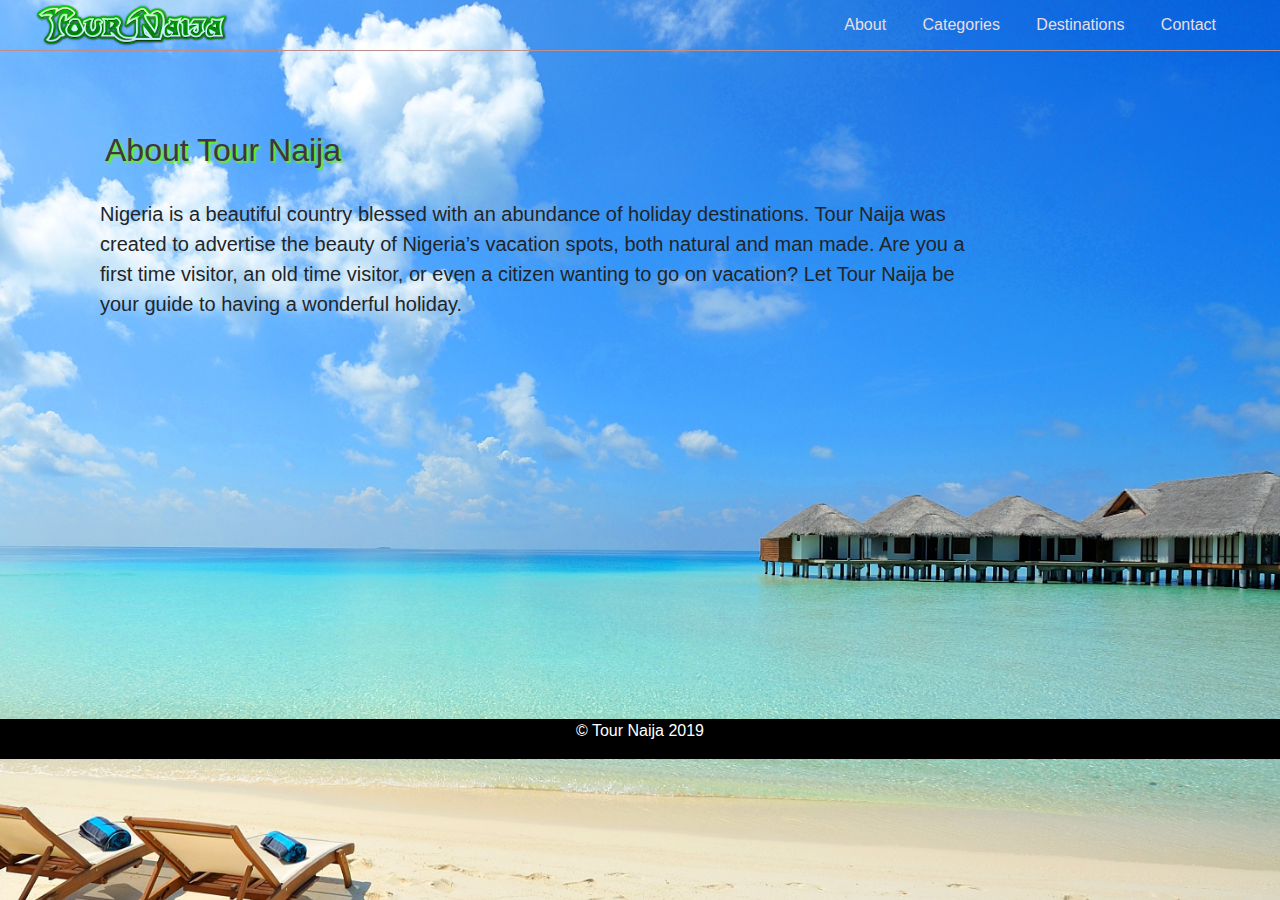
<file: about.html>
<!DOCTYPE html>
<html lang="en">

<head>
    <meta charset="UTF-8">
    <meta name="viewport" content="width=device-width, initial-scale=1.0">
    <meta http-equiv="X-UA-Compatible" content="ie=edge">
    <link rel="stylesheet" href="css/bootstrap.min.css">
    <link rel="stylesheet" href="css/nav.css">
    <title>About</title>
</head>

<body>
    <nav>
        <div class="logo">
            <a href="index.html"> <img src="images/Logo.png" width="200px" height="50px" /></a>
        </div>
        <div class="nav-links">
            <a href="about.html">About</a>
            <a href="categories.html">Categories</a>
            <a href="destinations.html">Destinations</a>
            <a href="contact.html">Contact</a>
        </div>
    </nav>

    <div class="container">
        <header class="text text-white">
            <h2>About Tour Naija</h2>
        </header>
    
        <div class="about">
            <p class="col-10">Nigeria is a beautiful country blessed with an abundance of holiday destinations. Tour Naija was created to
                advertise the beauty of Nigeria’s vacation spots, both natural and man made. Are you a first time visitor,
                an old time visitor, or even a citizen wanting to go on vacation? Let Tour Naija be your guide to having a
                wonderful holiday.
    
            </p>
        </div>
    
    </div>
   

    <footer class="text-center">
        <strong id="footer-text">
            &copy; Tour Naija 2019
        </strong>

    </footer>

    <script defer src="js/all.js"></script>
    <script src="js/jquery-3.3.1.slim.min.js"></script>
    <script src="js/popper.min.js"></script>
    <script src="js/bootstrap.min.js"></script>
</body>

</html>
</file>
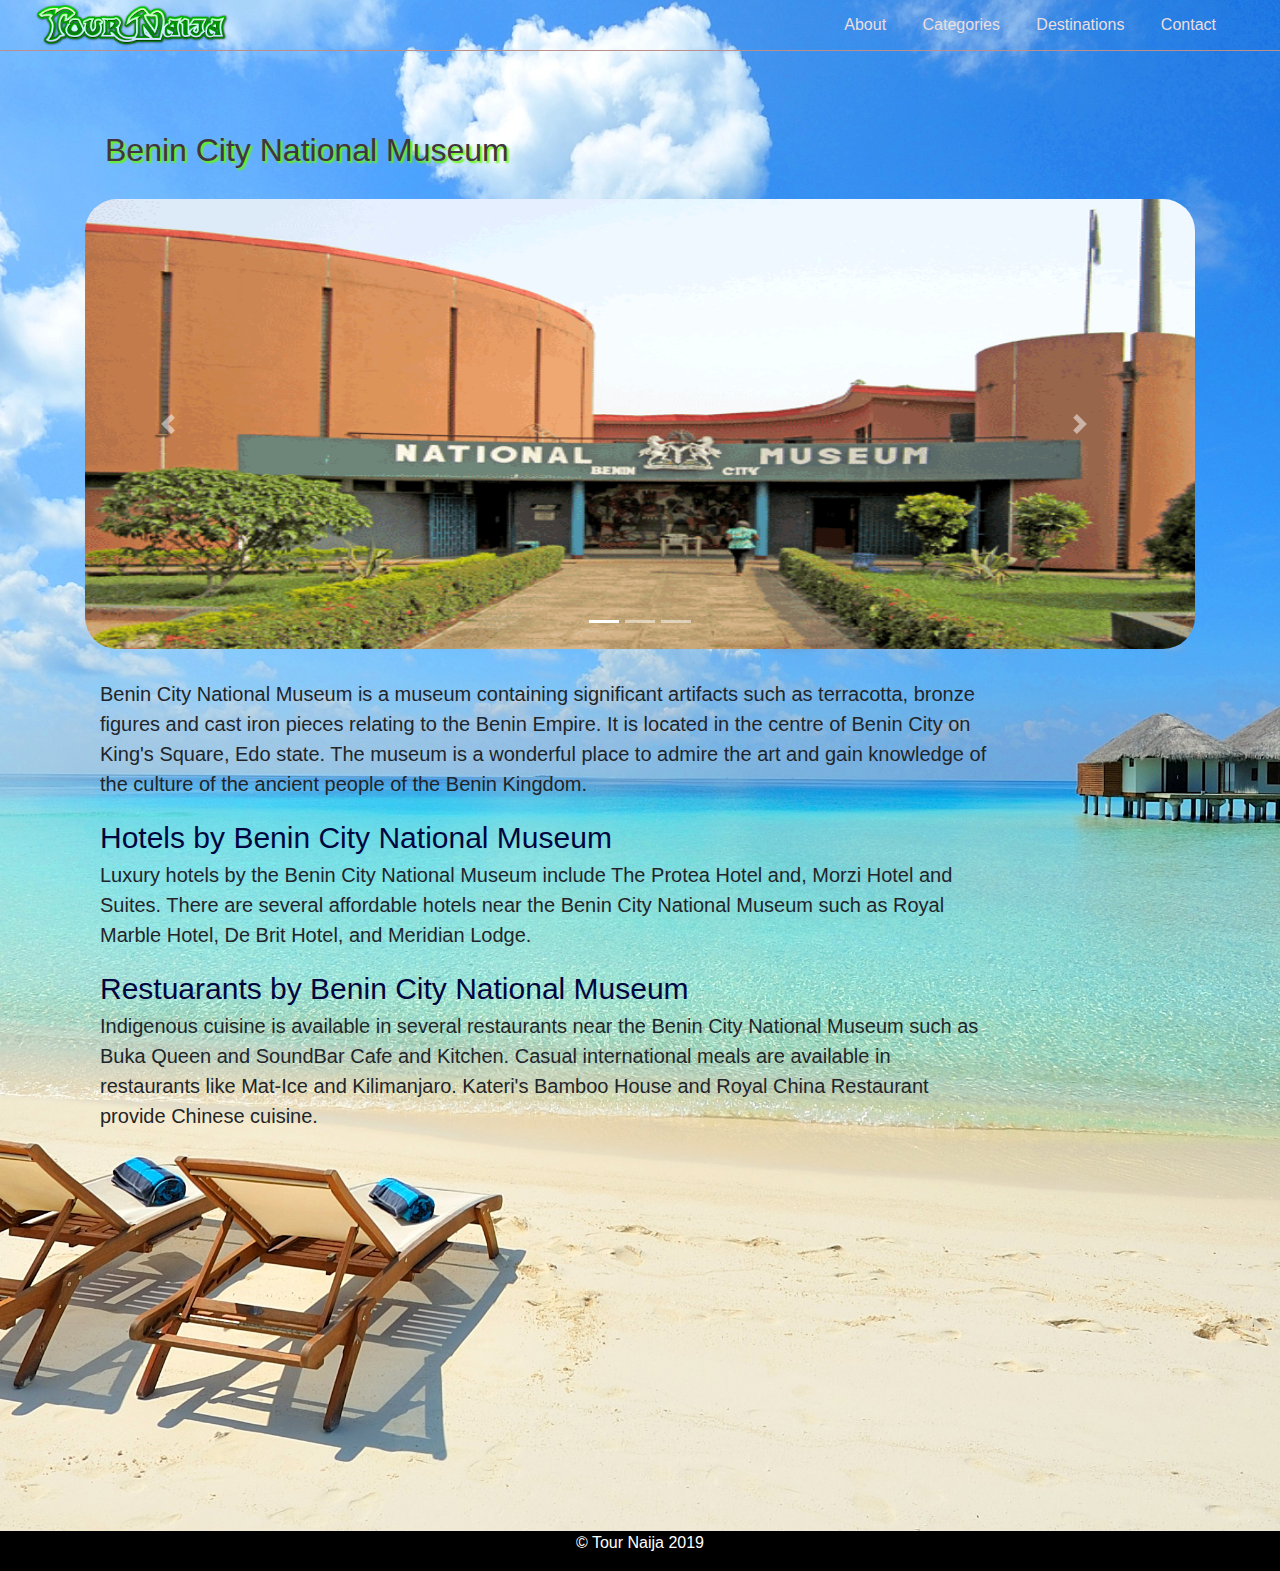
<file: benin-museum.html>
<!DOCTYPE html>
<html lang="en">

<head>
    <meta charset="UTF-8">
    <meta name="viewport" content="width=device-width, initial-scale=1.0">
    <meta http-equiv="X-UA-Compatible" content="ie=edge">
    <link rel="stylesheet" href="css/bootstrap.min.css">
    <link rel="stylesheet" href="css/nav.css">
    <title>Benin City National Museum</title>
</head>

<body>
    <nav>
        <div class="logo">
            <a href="index.html"> <img src="images/Logo.png" width="200px" height="50px" /></a>
        </div>
        <div class="nav-links">
            <a href="about.html">About</a>
            <a href="categories.html">Categories</a>
            <a href="destinations.html">Destinations</a>
            <a href="contact.html">Contact</a>
        </div>
    </nav>

    <div class="container">
        <header>
            <h2>Benin City National Museum</h2>
        </header>

        <div class="carousel slide" data-ride="carousel" id="family-slider">
            <ul class="carousel-indicators">
                <li data-target="#family-slider" data-slide-to="0" class="active"></li>
                <li data-target="#family-slider" data-slide-to="1"></li>
                <li data-target="#family-slider" data-slide-to="2"></li>
            </ul>
            <div class="carousel-inner">
                <div class="carousel-item active">
                    <img src="images/Benin-City-National-Museum-VisitNigeriaNow-1.png">
                </div>
                <div class="carousel-item">
                    <img src="images/inside-the-exhibit-gallery.jpg">
                </div>
                <div class="carousel-item">
                    <img src="images/museum-Benin-3-550x309.jpg" >
                </div>
            </div>
    
            <a href="#family-slider" class="carousel-control-prev" data-slide="prev">
                <span class="carousel-control-prev-icon"></span>
            </a>
            <a href="#family-slider" class="carousel-control-next" data-slide="next">
                <span class="carousel-control-next-icon"></span>
            </a>
        </div>

        <div class="head col-10">
            <p> Benin City National Museum is a museum containing significant artifacts such as terracotta, bronze figures and cast iron pieces relating to the Benin Empire. It is located in the centre of Benin City on King's Square, Edo state. The museum is a wonderful place to admire the art and gain knowledge of the culture of the ancient people of the Benin Kingdom.
            </p>

            <b>Hotels by Benin City National Museum</b>
            <p>Luxury hotels by the Benin City National Museum include The Protea Hotel and, Morzi Hotel and Suites. There are several affordable hotels near the Benin City National Museum such as Royal Marble Hotel, De Brit Hotel, and Meridian Lodge.
            </p>

            <b>Restuarants by Benin City National Museum</b>
            <p>Indigenous cuisine is available in several restaurants near the Benin City National Museum such as Buka Queen and SoundBar Cafe and Kitchen. Casual international meals are available in restaurants like Mat-Ice and Kilimanjaro. Kateri's Bamboo House and Royal China Restaurant provide Chinese cuisine.  </p>
        </div>

    </div>

    <footer class="text-center">
        <strong id="footer-text">
            &copy; Tour Naija 2019
        </strong>

    </footer>

    <script defer src="js/all.js"></script>
    <script src="js/jquery-3.3.1.slim.min.js"></script>
    <script src="js/popper.min.js"></script>
    <script src="js/bootstrap.min.js"></script>
</body>

</html>
</file>
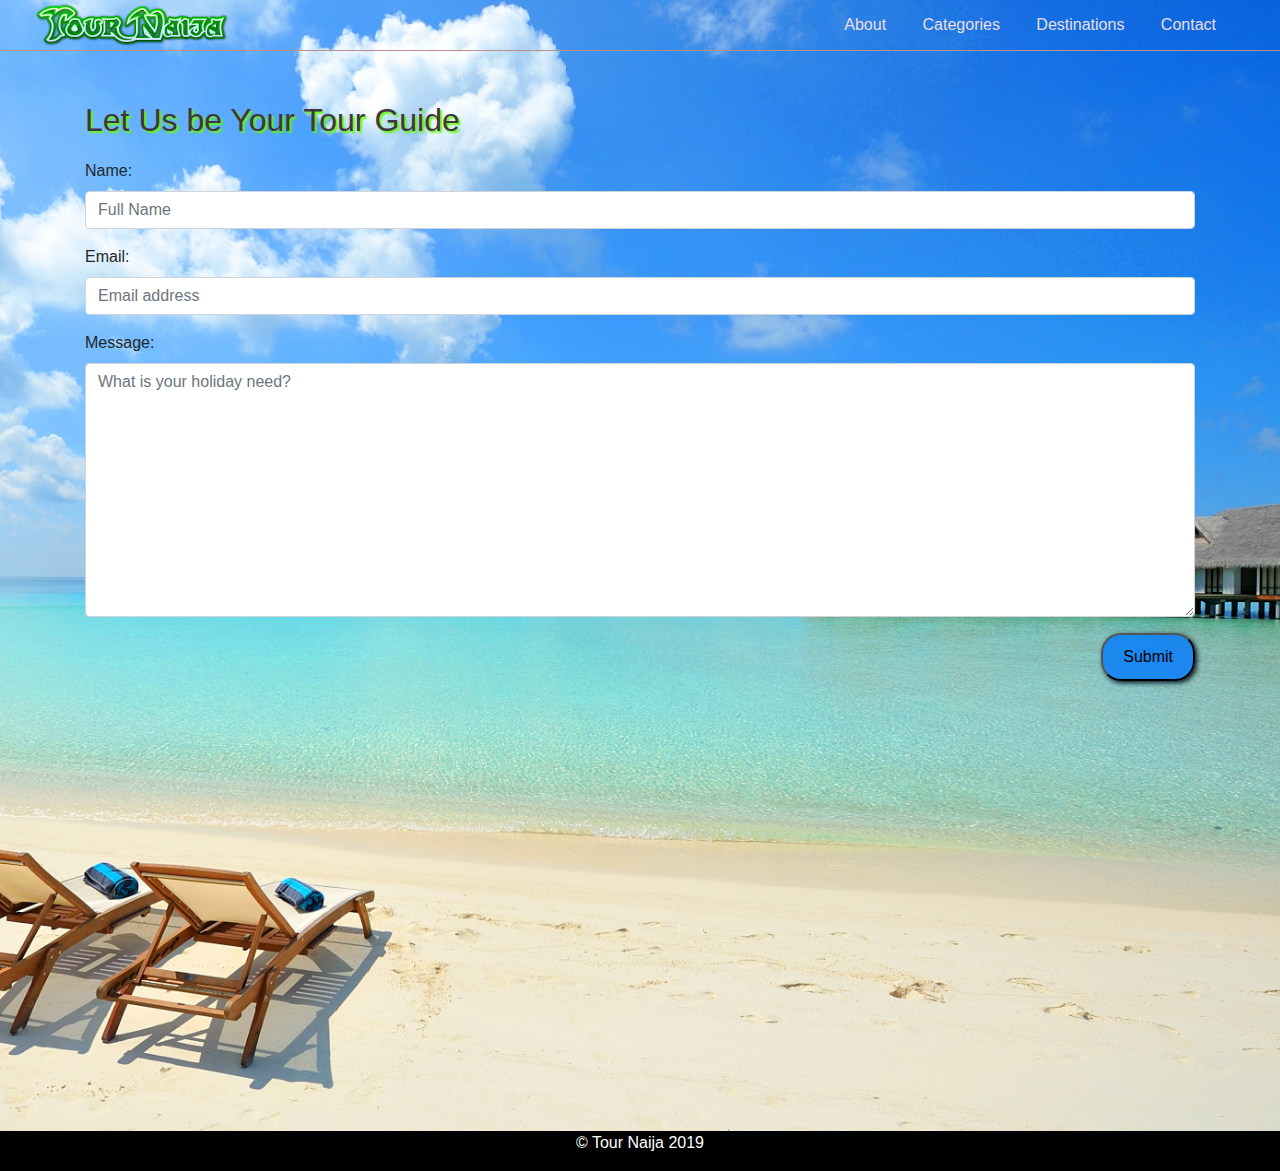
<file: contact.html>
<!DOCTYPE html>
<html lang="en">

<head>
    <meta charset="UTF-8">
    <meta name="viewport" content="width=device-width, initial-scale=1.0">
    <meta http-equiv="X-UA-Compatible" content="ie=edge">
    <link rel="stylesheet" href="css/bootstrap.min.css">
    <link rel="stylesheet" href="css/nav.css">
    <link rel="stylesheet" href="css/all.css">
    <title>Contact Us</title>
</head>

<body>
    <nav>
        <div class="logo">
            <a href="index.html"> <img src="images/Logo.png" width="200px" height="50px" /></a>
        </div>
        <div class="nav-links">
            <a href="about.html">About</a>
            <a href="categories.html">Categories</a>
            <a href="destinations.html">Destinations</a>
            <a href="contact.html">Contact</a>
        </div>
    </nav>
    <div class="container">
        <form>
            <h2>Let Us be Your Tour Guide</h2>
            <div class="form-group text text-black">
                <label for="name">Name:</label>
                <input type="text" name="name" class="form-control" placeholder="Full Name">
            </div>

            <div class="form-group text text-black">
                <label for="email">Email:</label>
                <input type="email" name="email" class="form-control" placeholder="Email address">
            </div>

            <div class="form-group text text-black">
                <label for="msg">Message:</label>
                <textarea name="message" cols="30" rows="10" class="form-control"
                    placeholder="What is your holiday need?"></textarea>
            </div>
            <div class="text-right">
                <button class="botin btn-md">Submit</button>
            </div>

        </form>
    </div>






    <footer class="text-center">
        <strong id="footer-text">
            &copy; Tour Naija 2019
        </strong>

    </footer>





    <script defer src="js/all.js"></script>
    <script src="js/jquery-3.3.1.slim.min.js"></script>
    <script src="js/popper.min.js"></script>
    <script src="js/bootstrap.min.js"></script>
</body>

</html>
</file>
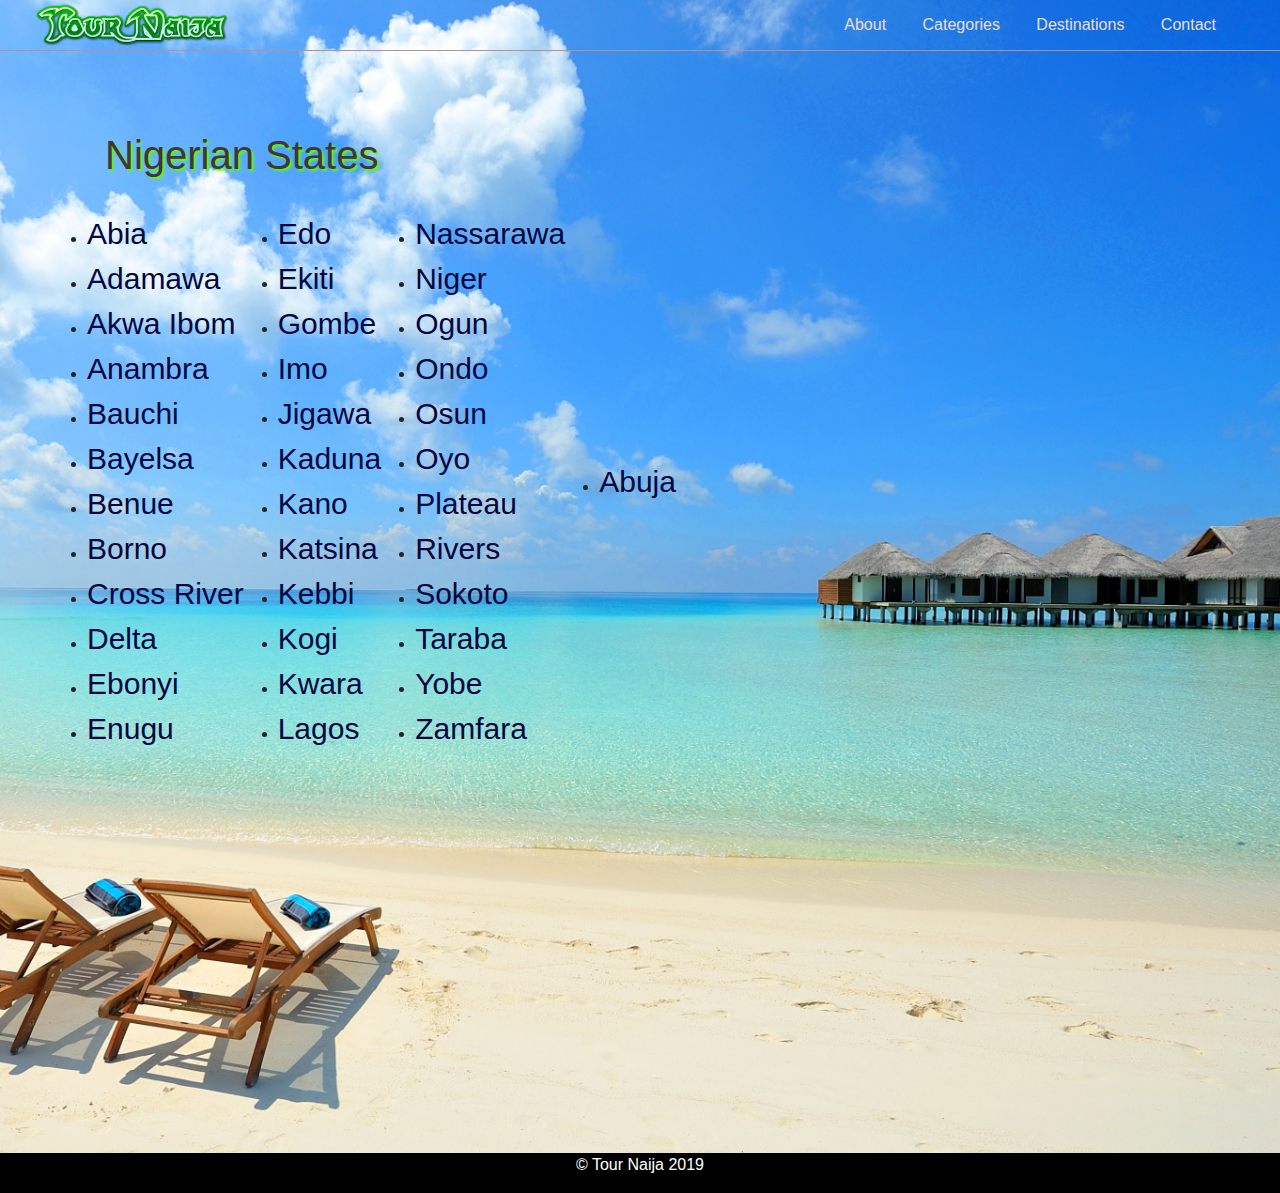
<file: destinations.html>
<!DOCTYPE html>
<html lang="en">

<head>
    <meta charset="UTF-8">
    <meta name="viewport" content="width=device-width, initial-scale=1.0">
    <meta http-equiv="X-UA-Compatible" content="ie=edge">
    <link rel="stylesheet" href="css/bootstrap.min.css">
    <link rel="stylesheet" href="css/nav.css">
    <title>Destinations</title>
</head>

<body>
    <nav>
        <div class="logo">
            <a href="index.html"> <img src="images/Logo.png" width="200px" height="50px" /></a>
        </div>
        <div class="nav-links">
            <a href="about.html">About</a>
            <a href="categories.html">Categories</a>
            <a href="destinations.html">Destinations</a>
            <a href="contact.html">Contact</a>
        </div>
    </nav>

    <div class="container">
        <header>
            <h1 class="text text-bold">Nigerian States</h1>
        </header>
        <table>
            <tbody>
                <tr>
                    <td>
                        <table style="padding-top: 20px;">
                            <tbody>
                                <tr>
                                    <td>

                                        <li>
                                            <a href="#">
                                                <b>Abia</b>
                                            </a>
                                        </li>
                                        <li>
                                            <a href="#">
                                                <b>Adamawa</b>
                                            </a>
                                        </li>
                                        <li>
                                            <a href="#">
                                                <b>Akwa Ibom</b>
                                            </a>
                                        </li>
                                        <li>
                                            <a href="#">
                                                <b>Anambra</b>
                                            </a>
                                        </li>
                                        <li>
                                            <a href="yankari.html">
                                                <b>Bauchi</b>
                                            </a>
                                        </li>
                                        <li>
                                            <a href="#">
                                                <b>Bayelsa</b>
                                            </a>
                                        </li>
                                        <li>
                                            <a href="#">
                                                <b>Benue</b>
                                            </a>
                                        </li>
                                        <li>
                                            <a href="#">
                                                <b>Borno</b>
                                            </a>
                                        </li>
                                        <li>
                                            <a href="#">
                                                <b>Cross River</b>
                                            </a>
                                        </li>
                                        <li>
                                            <a href="#">
                                                <b>Delta</b>
                                            </a>
                                        </li>
                                        <li>
                                            <a href="#">
                                                <b>Ebonyi</b>
                                            </a>
                                        </li>
                                        <li>
                                            <a href="#">
                                                <b>Enugu</b>
                                            </a>
                                        </li>
                                    </td>
                                    <td>
                                        <li>
                                            <a href="benin-museum.html">
                                                <b>Edo</b>
                                            </a>
                                        </li>
                                        <li>
                                            <a href="ikogosi.html">
                                                <b>Ekiti</b>
                                            </a>
                                        </li>
                                        <li>
                                            <a href="#">
                                                <b>Gombe</b>
                                            </a>
                                        </li>
                                        <li>
                                            <a href="#">
                                                <b>Imo</b>
                                            </a>
                                        </li>
                                        <li>
                                            <a href="#">
                                                <b>Jigawa</b>
                                            </a>
                                        </li>
                                        <li>
                                            <a href="#">
                                                <b>Kaduna</b>
                                            </a>
                                        </li>
                                        <li>
                                            <a href="#">
                                                <b>Kano</b>
                                            </a>
                                        </li>
                                        <li>
                                            <a href="#">
                                                <b>Katsina</b>
                                            </a>
                                        </li>
                                        <li>
                                            <a href="#">
                                                <b>Kebbi</b>
                                            </a>
                                        </li>
                                        <li>
                                            <a href="#">
                                                <b>Kogi</b>
                                            </a>
                                        </li>
                                        <li>
                                            <a href="#">
                                                <b>Kwara</b>
                                            </a>
                                        </li>
                                        <li>
                                            <a href="tarqwa.html">
                                                <b>Lagos</b>
                                            </a>
                                        </li>
                                    </td>
                                    <td>
                                        <li>
                                            <a href="#">
                                                <b>Nassarawa</b>
                                            </a>
                                        </li>
                                        <li>
                                            <a href="#">
                                                <b>Niger</b>
                                            </a>
                                        </li>
                                        <li>
                                            <a href="#">
                                                <b>Ogun</b>
                                            </a>
                                        </li>
                                        <li>
                                            <a href="#">
                                                <b>Ondo</b>
                                            </a>
                                        </li>
                                        <li>
                                            <a href="#">
                                                <b>Osun</b>
                                            </a>
                                        </li>
                                        <li>
                                            <a href="#">
                                                <b>Oyo</b>
                                            </a>
                                        </li>
                                        <li>
                                            <a href="#">
                                                <b>Plateau</b>
                                            </a>
                                        </li>
                                        <li>
                                            <a href="golf.html">
                                                <b>Rivers</b>
                                            </a>
                                        </li>
                                        <li>
                                            <a href="#">
                                                <b>Sokoto</b>
                                            </a>
                                        </li>
                                        <li>
                                            <a href="#">
                                                <b>Taraba</b>
                                            </a>
                                        </li>
                                        <li>
                                            <a href="#">
                                                <b>Yobe</b>
                                            </a>
                                        </li>
                                        <li>
                                            <a href="#">
                                                <b>Zamfara</b>
                                            </a>
                                        </li>
                                        <td>
                                            <li>
                                                <a href="thought.html">
                                                    <b>Abuja</b>
                                                </a>
                                            </li>
                                        </td>
                                       
                                    </td>
                                </tr>
                            </tbody>
                        </table>
                    </td>
                </tr>
            </tbody>
        </table>


    </div>



    <footer class="text-center">
        <strong id="footer-text">
            &copy; Tour Naija 2019
        </strong>

    </footer>

    <script defer src="js/all.js"></script>
    <script src="js/jquery-3.3.1.slim.min.js"></script>
    <script src="js/popper.min.js"></script>
    <script src="js/bootstrap.min.js"></script>
</body>

</html>
</file>
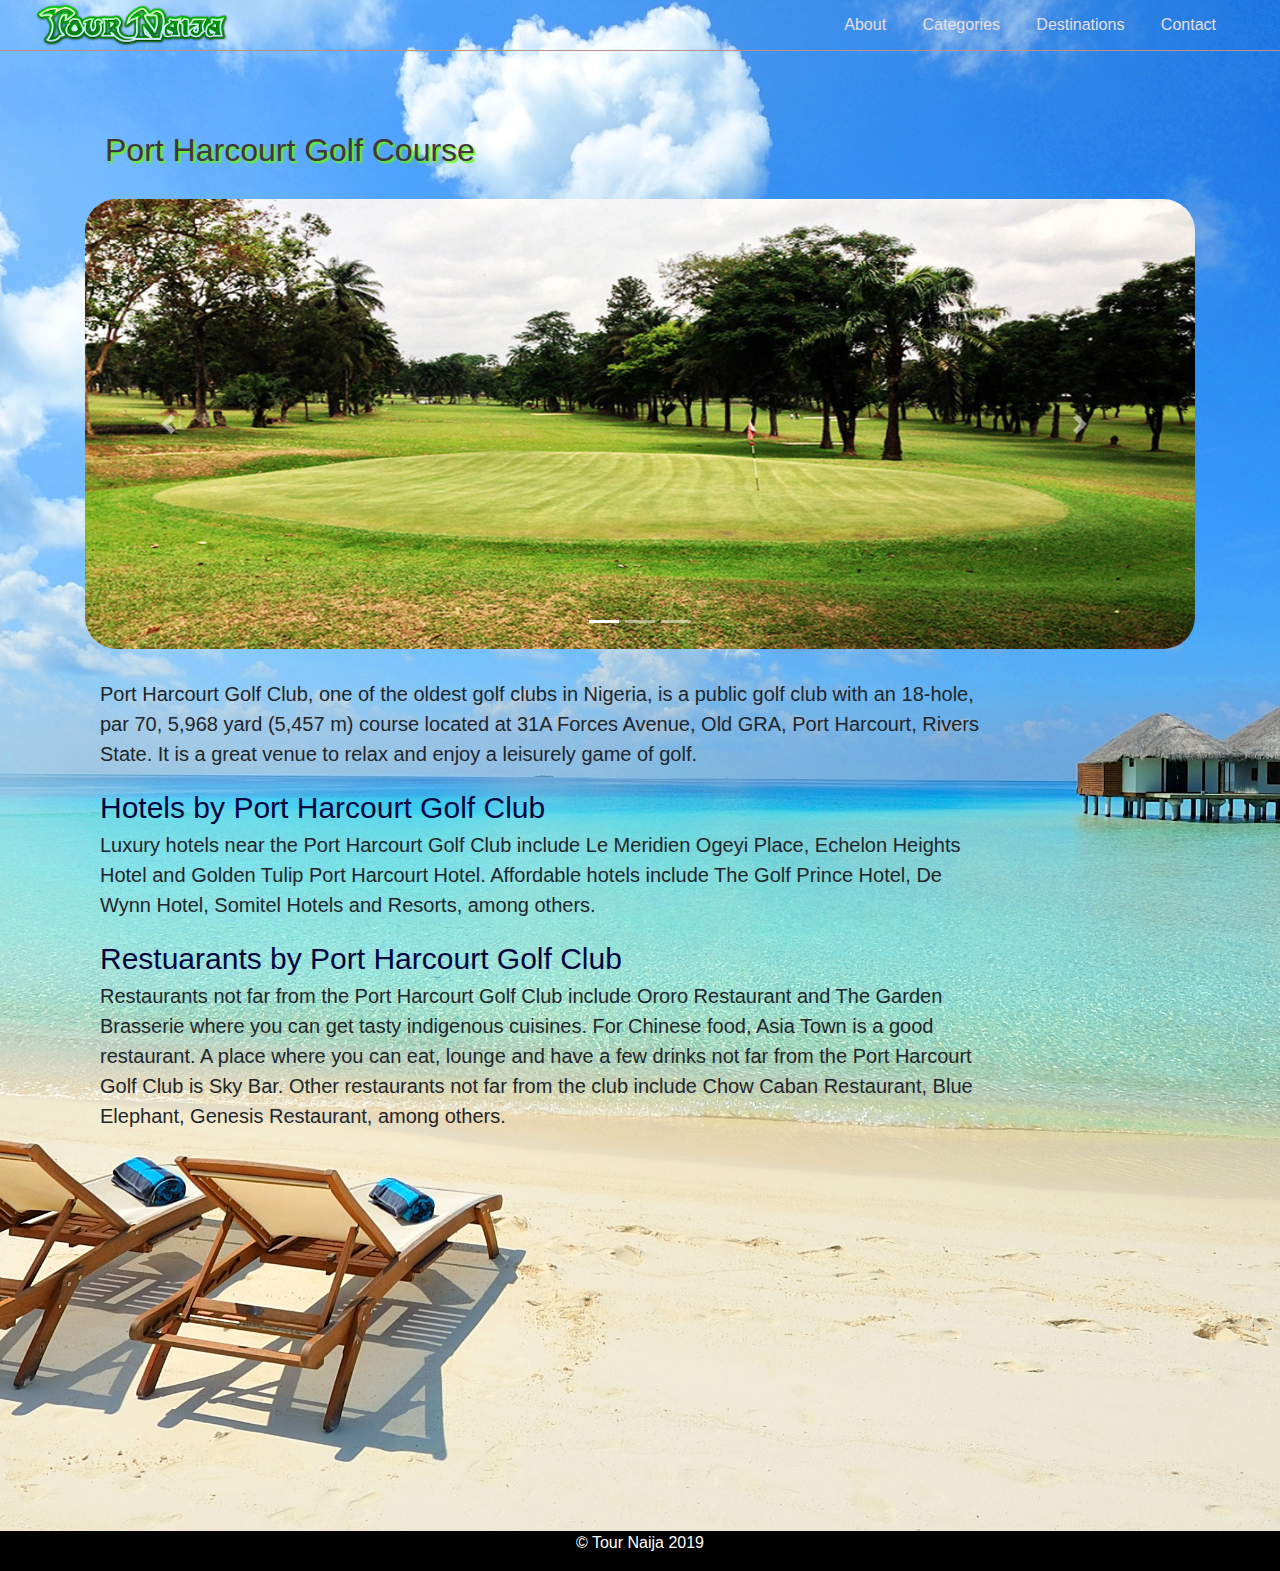
<file: golf.html>
<!DOCTYPE html>
<html lang="en">

<head>
    <meta charset="UTF-8">
    <meta name="viewport" content="width=device-width, initial-scale=1.0">
    <meta http-equiv="X-UA-Compatible" content="ie=edge">
    <link rel="stylesheet" href="css/bootstrap.min.css">
    <link rel="stylesheet" href="css/nav.css">
    <title>Port Harcourt Golf Course</title>
</head>

<body>
    <nav>
        <div class="logo">
            <a href="index.html"> <img src="images/Logo.png" width="200px" height="50px" /></a>
        </div>
        <div class="nav-links">
            <a href="about.html">About</a>
            <a href="categories.html">Categories</a>
            <a href="destinations.html">Destinations</a>
            <a href="contact.html">Contact</a>
        </div>
    </nav>

    <div class="container">
        <header>
            <h2>Port Harcourt Golf Course</h2>
        </header>

        <div class="carousel slide" data-ride="carousel" id="family-slider">
            <ul class="carousel-indicators">
                <li data-target="#family-slider" data-slide-to="0" class="active"></li>
                <li data-target="#family-slider" data-slide-to="1"></li>
                <li data-target="#family-slider" data-slide-to="2"></li>
            </ul>
            <div class="carousel-inner">
                <div class="carousel-item active">
                    <img src="images/phgolfclub.jpg">
                </div>
                <div class="carousel-item">
                    <img src="images/3305.jpg">
                </div>
                <div class="carousel-item">
                    <img src="images/hole11.jpg" >
                </div>
            </div>
    
            <a href="#family-slider" class="carousel-control-prev" data-slide="prev">
                <span class="carousel-control-prev-icon"></span>
            </a>
            <a href="#family-slider" class="carousel-control-next" data-slide="next">
                <span class="carousel-control-next-icon"></span>
            </a>
        </div>

        <div class="head col-10">
            <p> Port Harcourt Golf Club, one of the oldest golf clubs in Nigeria, is a public golf club with an 18-hole, par 70, 5,968 yard (5,457 m) course located at 31A Forces Avenue, Old GRA, Port Harcourt, Rivers State. It is a great venue to relax and enjoy a leisurely game of golf.
            </p>

            <b>Hotels by Port Harcourt Golf Club</b>
            <p>Luxury hotels near the Port Harcourt Golf Club include Le Meridien Ogeyi Place, Echelon Heights Hotel and Golden Tulip Port Harcourt Hotel. Affordable hotels include The Golf Prince Hotel, De Wynn Hotel, Somitel Hotels and Resorts, among others.
            </p>

            <b>Restuarants by Port Harcourt Golf Club</b>
            <p>Restaurants not far from the Port Harcourt Golf Club include Ororo Restaurant and The Garden Brasserie where you can get tasty indigenous cuisines. For Chinese food, Asia Town is a good restaurant. A place where you can eat, lounge and have a few drinks not far from the Port Harcourt Golf Club is Sky Bar. Other restaurants not far from the club include Chow Caban Restaurant, Blue Elephant, Genesis Restaurant, among others. </p>
        </div>

    </div>

    <footer class="text-center">
        <strong id="footer-text">
            &copy; Tour Naija 2019
        </strong>

    </footer>

    <script defer src="js/all.js"></script>
    <script src="js/jquery-3.3.1.slim.min.js"></script>
    <script src="js/popper.min.js"></script>
    <script src="js/bootstrap.min.js"></script>
</body>

</html>
</file>
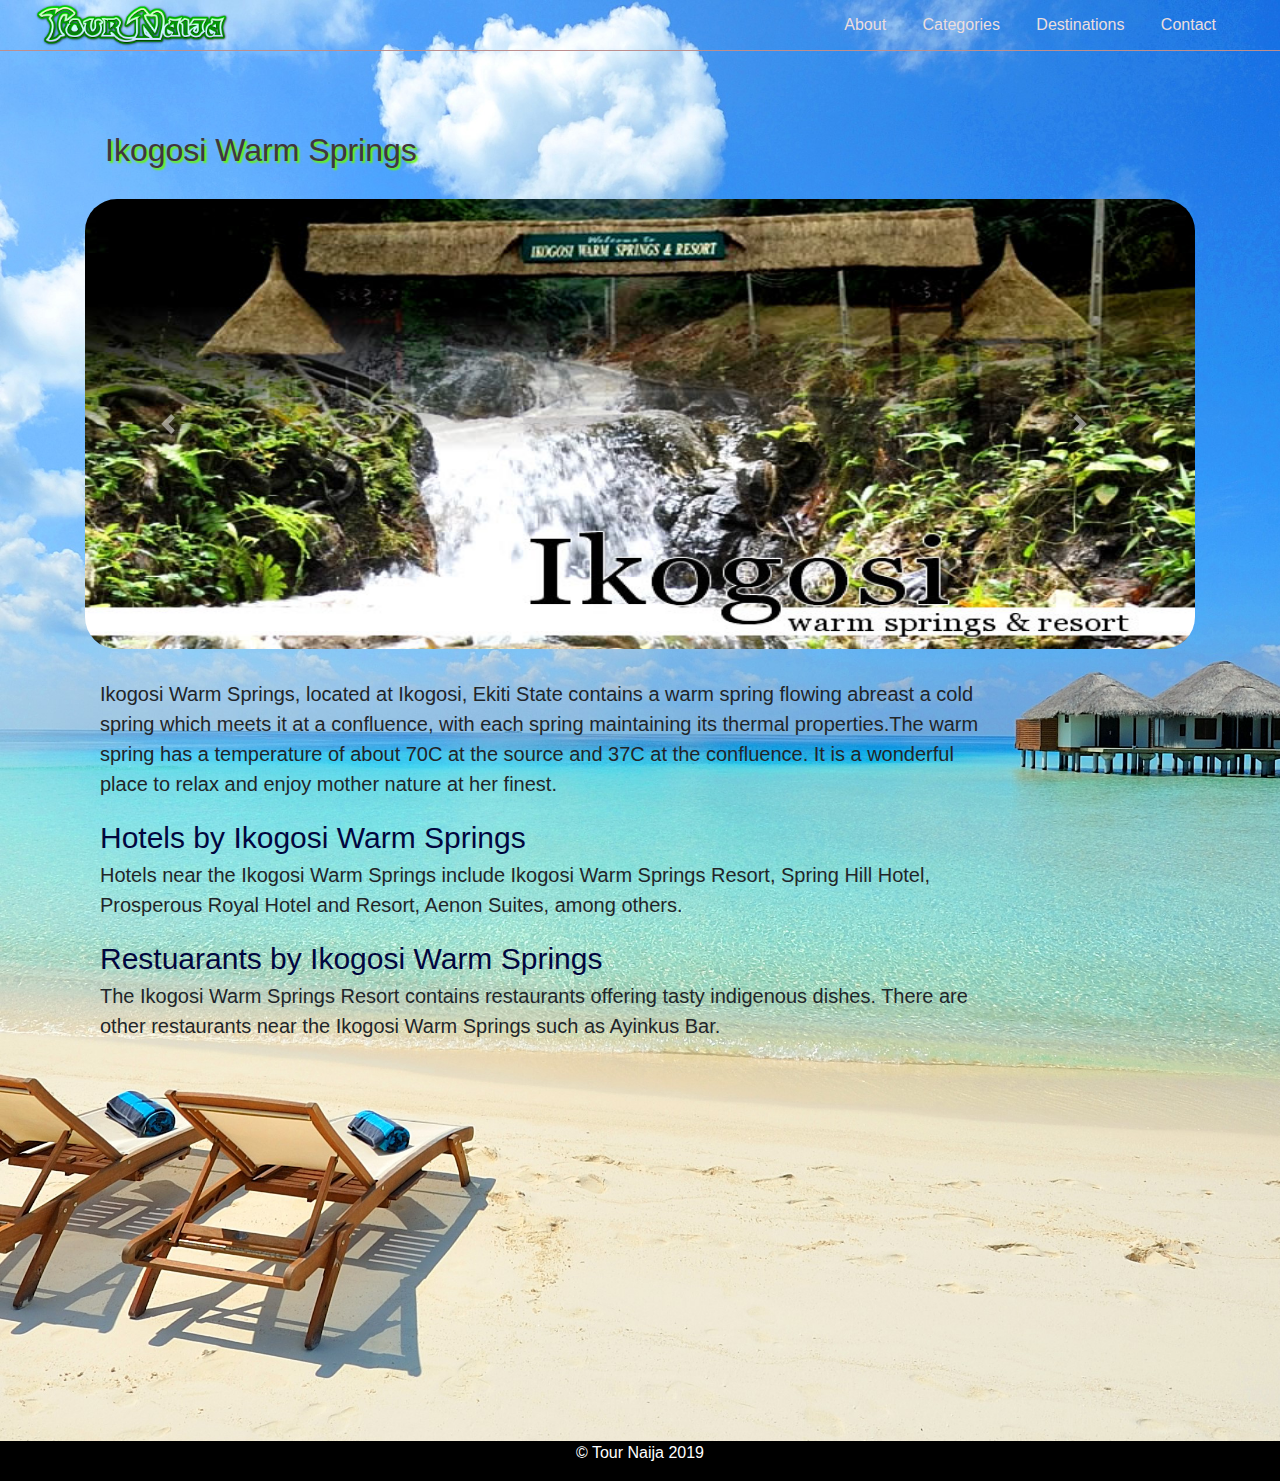
<file: ikogosi.html>
<!DOCTYPE html>
<html lang="en">

<head>
    <meta charset="UTF-8">
    <meta name="viewport" content="width=device-width, initial-scale=1.0">
    <meta http-equiv="X-UA-Compatible" content="ie=edge">
    <link rel="stylesheet" href="css/bootstrap.min.css">
    <link rel="stylesheet" href="css/nav.css">
    <title>Ikogosi Warm Springs</title>
</head>

<body>
    <nav>
        <div class="logo">
            <a href="index.html"> <img src="images/Logo.png" width="200px" height="50px" /></a>
        </div>
        <div class="nav-links">
            <a href="about.html">About</a>
            <a href="categories.html">Categories</a>
            <a href="destinations.html">Destinations</a>
            <a href="contact.html">Contact</a>
        </div>
    </nav>

    <div class="container">
        <header>
            <h2>Ikogosi Warm Springs</h2>
        </header>

        <div class="carousel slide" data-ride="carousel" id="family-slider">
            <ul class="carousel-indicators">
                <li data-target="#family-slider" data-slide-to="0" class="active"></li>
                <li data-target="#family-slider" data-slide-to="1"></li>
                <li data-target="#family-slider" data-slide-to="2"></li>
            </ul>
            <div class="carousel-inner">
                <div class="carousel-item active">
                    <img src="images/IKOGOSI-WARMSPRING-1.jpg">
                </div>
                <div class="carousel-item">
                    <img src="images/201610090619043605.jpg">
                </div>
                <div class="carousel-item">
                    <img src="images/Ikogosi-6.jpg" >
                </div>
            </div>
    
            <a href="#family-slider" class="carousel-control-prev" data-slide="prev">
                <span class="carousel-control-prev-icon"></span>
            </a>
            <a href="#family-slider" class="carousel-control-next" data-slide="next">
                <span class="carousel-control-next-icon"></span>
            </a>
        </div>

        <div class="head col-10">
            <p>  Ikogosi Warm Springs, located at Ikogosi, Ekiti State contains a warm spring flowing abreast a cold spring which meets it at a confluence, with each spring maintaining its thermal properties.The warm spring has a temperature of about 70C at the source and 37C at the confluence. It is a wonderful place to relax and enjoy mother nature at her finest.
            </p>

            <b>Hotels by Ikogosi Warm Springs</b>
            <p>Hotels near the Ikogosi Warm Springs include Ikogosi Warm Springs Resort, Spring Hill Hotel, Prosperous Royal Hotel and Resort, Aenon Suites, among others.
            </p>

            <b>Restuarants by Ikogosi Warm Springs</b>
            <p>The Ikogosi Warm Springs Resort contains restaurants offering tasty indigenous dishes. There are other restaurants near the Ikogosi Warm Springs such as Ayinkus Bar. </p>
        </div>

    </div>

    <footer class="text-center">
        <strong id="footer-text">
            &copy; Tour Naija 2019
        </strong>

    </footer>

    <script defer src="js/all.js"></script>
    <script src="js/jquery-3.3.1.slim.min.js"></script>
    <script src="js/popper.min.js"></script>
    <script src="js/bootstrap.min.js"></script>
</body>

</html>
</file>
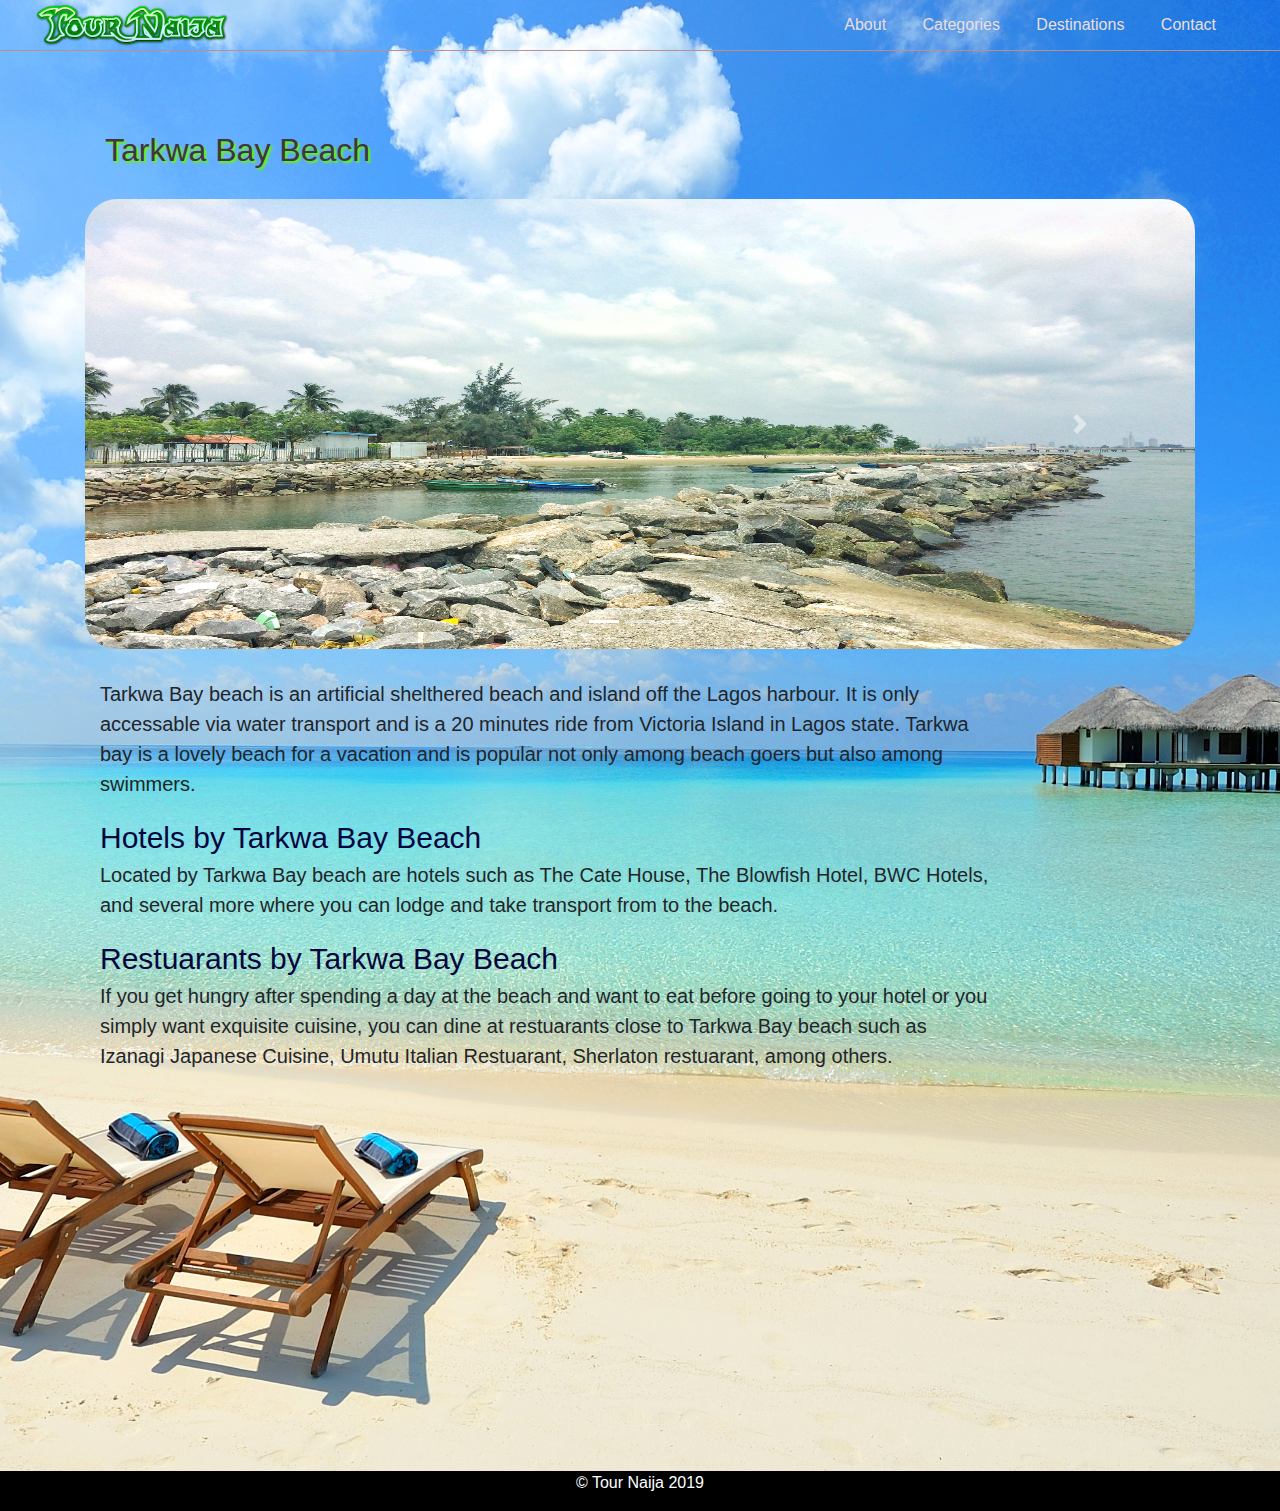
<file: tarqwa.html>
<!DOCTYPE html>
<html lang="en">

<head>
    <meta charset="UTF-8">
    <meta name="viewport" content="width=device-width, initial-scale=1.0">
    <meta http-equiv="X-UA-Compatible" content="ie=edge">
    <link rel="stylesheet" href="css/bootstrap.min.css">
    <link rel="stylesheet" href="css/nav.css">
    <title>Tarkwa Bay Beach</title>
</head>

<body>
    <nav>
        <div class="logo">
            <a href="index.html"> <img src="images/Logo.png" width="200px" height="50px" /></a>
        </div>
        <div class="nav-links">
            <a href="about.html">About</a>
            <a href="categories.html">Categories</a>
            <a href="destinations.html">Destinations</a>
            <a href="contact.html">Contact</a>
        </div>
    </nav>

    <div class="container">
        <header>
            <h2>Tarkwa Bay Beach</h2>
        </header>

        <div class="carousel slide" data-ride="carousel" id="family-slider">
            <ul class="carousel-indicators">
                <li data-target="#family-slider" data-slide-to="0" class="active"></li>
                <li data-target="#family-slider" data-slide-to="1"></li>
                <li data-target="#family-slider" data-slide-to="2"></li>
            </ul>
            <div class="carousel-inner">
                <div class="carousel-item active">
                    <img src="images/tarqwa.jpg">
                </div>
                <div class="carousel-item">
                    <img src="images/tarkwa-660x400.jpg">
                </div>
                <div class="carousel-item">
                    <img src="images/tarkwa-5-780x405.jpg" >
                </div>
            </div>
    
            <a href="#family-slider" class="carousel-control-prev" data-slide="prev">
                <span class="carousel-control-prev-icon"></span>
            </a>
            <a href="#family-slider" class="carousel-control-next" data-slide="next">
                <span class="carousel-control-next-icon"></span>
            </a>
        </div>

        <div class="head col-10">
            <p>Tarkwa Bay beach is an artificial shelthered beach and island off the Lagos harbour. It is only accessable via water transport and is a 20 minutes ride from Victoria Island in Lagos state. Tarkwa bay is a lovely beach for a vacation and is popular not only among beach goers but also among swimmers. 
            </p>

            <b>Hotels by Tarkwa Bay Beach</b>
            <p>Located by Tarkwa Bay beach are hotels such as The Cate House, The Blowfish Hotel, BWC Hotels, and several more where you can lodge and take transport from to the beach.</p>

            <b>Restuarants by Tarkwa Bay Beach</b>
            <p>If you get hungry after spending a day at the beach and want to eat before going to your hotel or you simply want exquisite cuisine, you can dine at restuarants close to Tarkwa Bay beach such as Izanagi Japanese Cuisine, Umutu Italian Restuarant, Sherlaton restuarant, among others. </p>
        </div>

    </div>

    <footer class="text-center">
        <strong id="footer-text">
            &copy; Tour Naija 2019
        </strong>

    </footer>

    <script defer src="js/all.js"></script>
    <script src="js/jquery-3.3.1.slim.min.js"></script>
    <script src="js/popper.min.js"></script>
    <script src="js/bootstrap.min.js"></script>
</body>

</html>
</file>
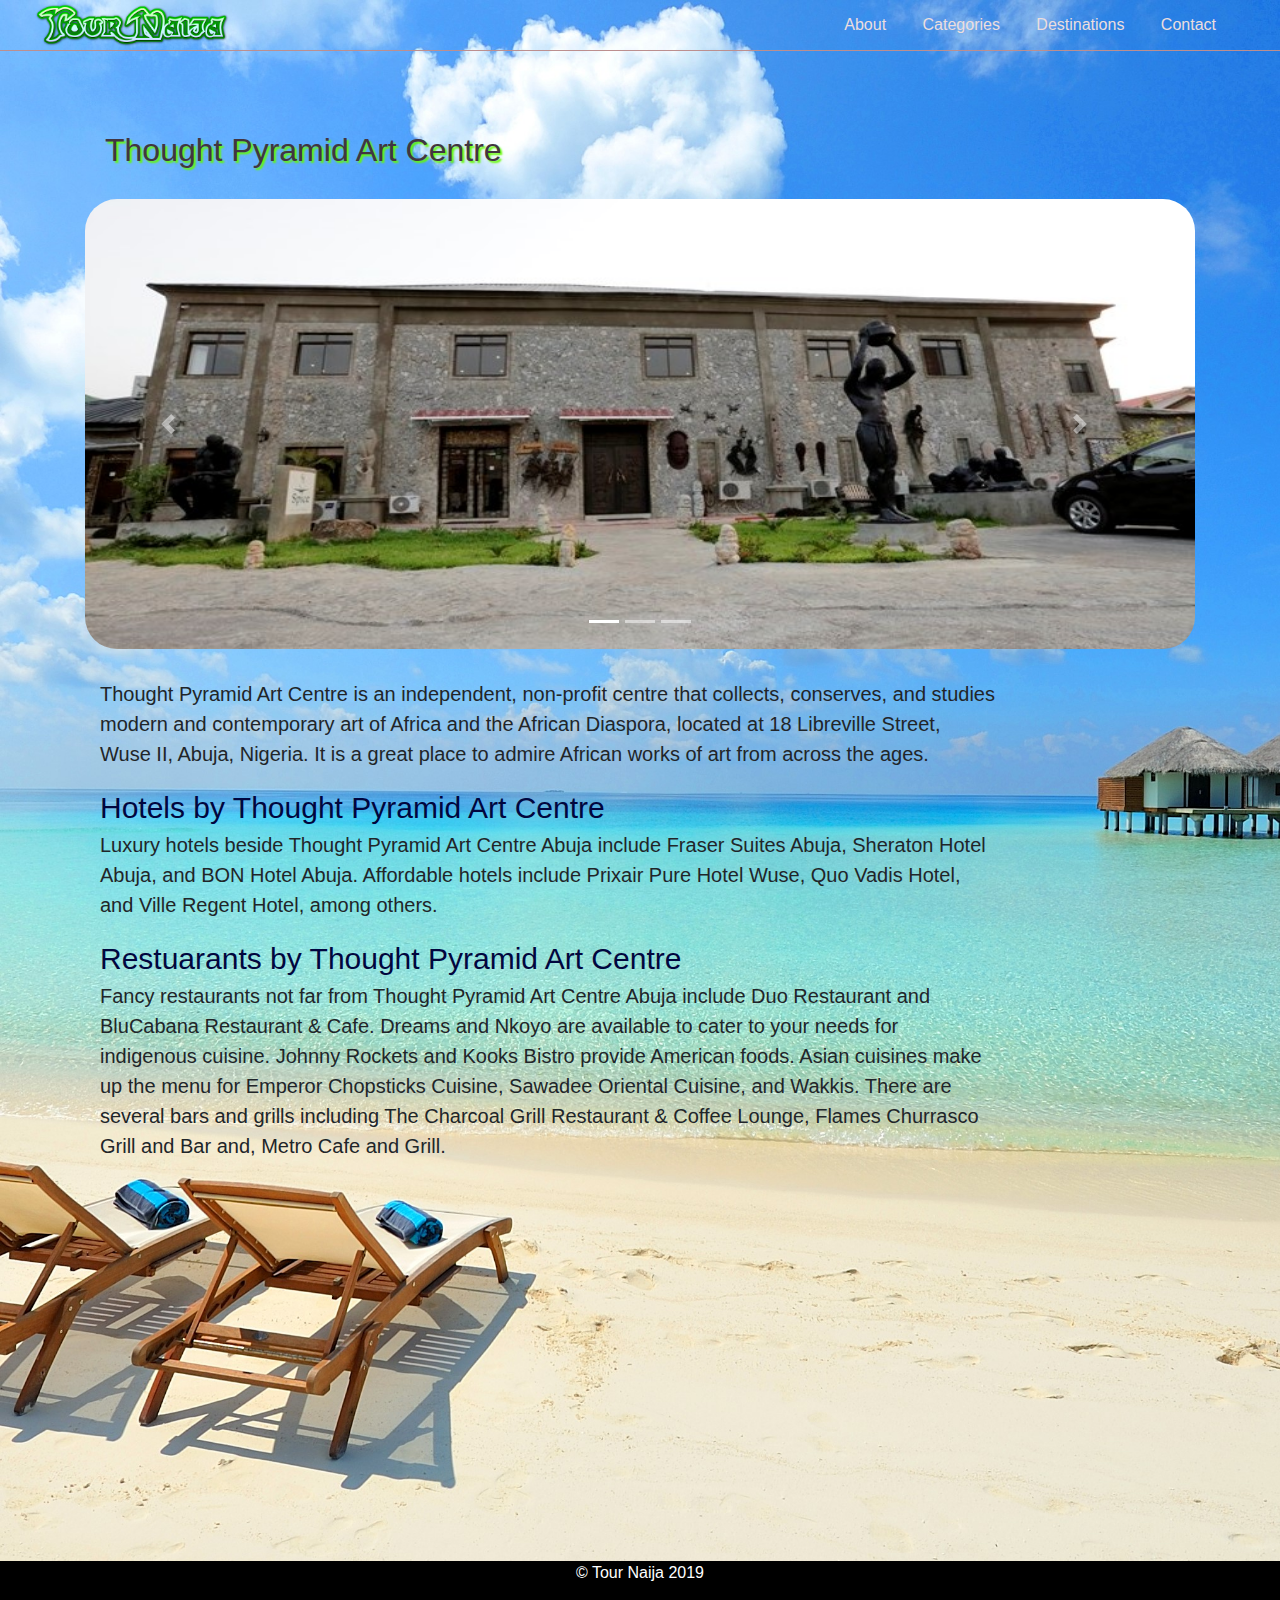
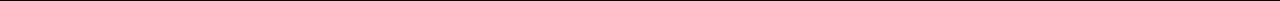
<file: thought.html>
<!DOCTYPE html>
<html lang="en">

<head>
    <meta charset="UTF-8">
    <meta name="viewport" content="width=device-width, initial-scale=1.0">
    <meta http-equiv="X-UA-Compatible" content="ie=edge">
    <link rel="stylesheet" href="css/bootstrap.min.css">
    <link rel="stylesheet" href="css/nav.css">
    <title>Thought Pyramid Art Center</title>
</head>

<body>
    <nav>
        <div class="logo">
            <a href="index.html"> <img src="images/Logo.png" width="200px" height="50px" /></a>
        </div>
        <div class="nav-links">
            <a href="about.html">About</a>
            <a href="categories.html">Categories</a>
            <a href="destinations.html">Destinations</a>
            <a href="contact.html">Contact</a>
        </div>
    </nav>

    <div class="container">
        <header>
            <h2>Thought Pyramid Art Centre</h2>
        </header>

        <div class="carousel slide" data-ride="carousel" id="family-slider">
            <ul class="carousel-indicators">
                <li data-target="#family-slider" data-slide-to="0" class="active"></li>
                <li data-target="#family-slider" data-slide-to="1"></li>
                <li data-target="#family-slider" data-slide-to="2"></li>
            </ul>
            <div class="carousel-inner">
                <div class="carousel-item active">
                    <img src="images/L2A9355.jpg">
                </div>
                <div class="carousel-item">
                    <img src="images/L2A9387-2-1024x682.jpg">
                </div>
                <div class="carousel-item">
                    <img src="images/thought-pyramid-art-centre.jpg" >
                </div>
            </div>
    
            <a href="#family-slider" class="carousel-control-prev" data-slide="prev">
                <span class="carousel-control-prev-icon"></span>
            </a>
            <a href="#family-slider" class="carousel-control-next" data-slide="next">
                <span class="carousel-control-next-icon"></span>
            </a>
        </div>

        <div class="head col-10">
            <p> Thought Pyramid Art Centre is an independent, non-profit centre that collects, conserves, and studies modern and contemporary art of Africa and the African Diaspora, located at 18 Libreville Street, Wuse II, Abuja, Nigeria. It is a great place to admire African works of art from across the ages.
            </p>

            <b>Hotels by Thought Pyramid Art Centre</b>
            <p>Luxury hotels beside Thought Pyramid Art Centre Abuja include Fraser Suites Abuja, Sheraton Hotel Abuja, and BON Hotel Abuja. Affordable hotels include Prixair Pure Hotel Wuse, Quo Vadis Hotel, and Ville Regent Hotel, among others. 
            </p>

            <b>Restuarants by Thought Pyramid Art Centre</b>
            <p>Fancy restaurants not far from Thought Pyramid Art Centre Abuja include Duo Restaurant and BluCabana Restaurant & Cafe. Dreams and Nkoyo are available to cater to your needs for indigenous cuisine. Johnny Rockets and Kooks Bistro provide American foods. Asian cuisines make up the menu for Emperor Chopsticks Cuisine, Sawadee Oriental Cuisine, and Wakkis. There are several bars and grills including The Charcoal Grill Restaurant & Coffee Lounge, Flames Churrasco Grill and Bar and, Metro Cafe and Grill.  </p>
        </div>

    </div>

    <footer class="text-center">
        <strong id="footer-text">
            &copy; Tour Naija 2019
        </strong>

    </footer>

    <script defer src="js/all.js"></script>
    <script src="js/jquery-3.3.1.slim.min.js"></script>
    <script src="js/popper.min.js"></script>
    <script src="js/bootstrap.min.js"></script>
</body>

</html>
</file>
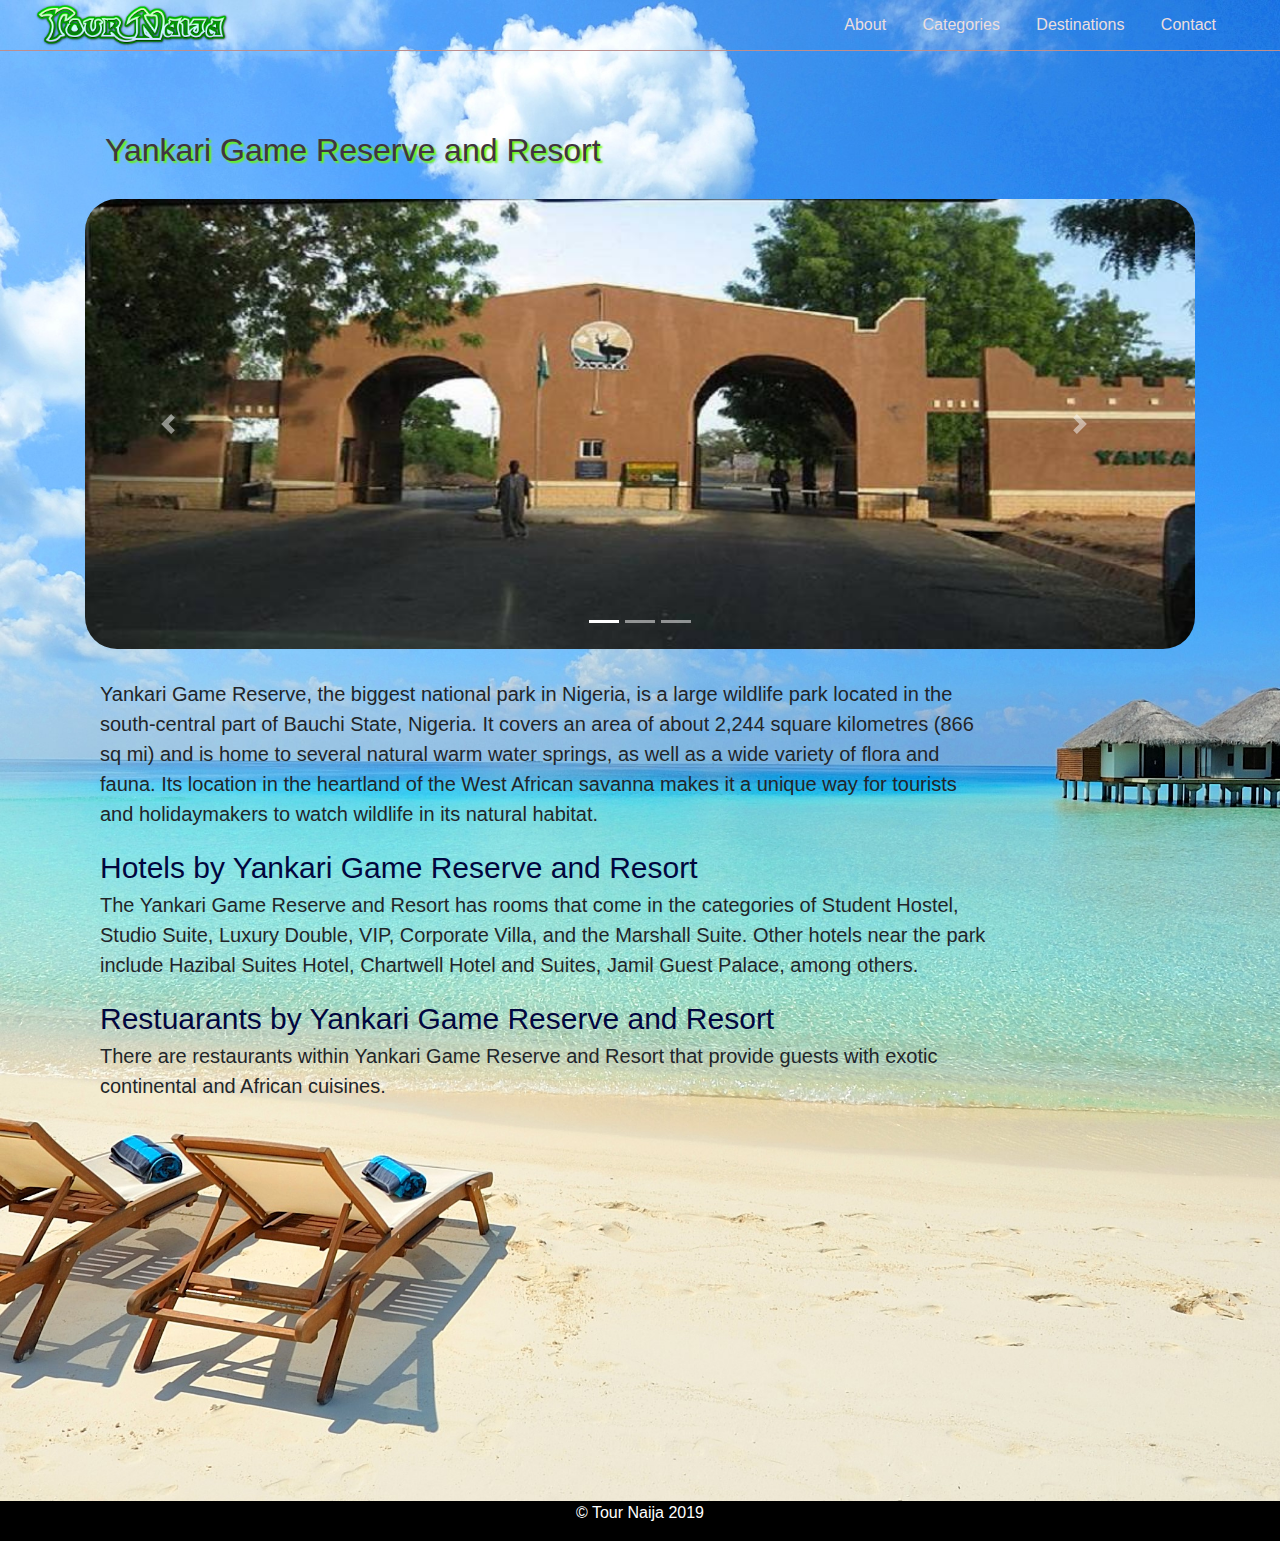
<file: yankari.html>
<!DOCTYPE html>
<html lang="en">

<head>
    <meta charset="UTF-8">
    <meta name="viewport" content="width=device-width, initial-scale=1.0">
    <meta http-equiv="X-UA-Compatible" content="ie=edge">
    <link rel="stylesheet" href="css/bootstrap.min.css">
    <link rel="stylesheet" href="css/nav.css">
    <title>Yankari Game Reserve and Resort</title>
</head>

<body>
    <nav>
        <div class="logo">
            <a href="index.html"> <img src="images/Logo.png" width="200px" height="50px" /></a>
        </div>
        <div class="nav-links">
            <a href="about.html">About</a>
            <a href="categories.html">Categories</a>
            <a href="destinations.html">Destinations</a>
            <a href="contact.html">Contact</a>
        </div>
    </nav>

    <div class="container">
        <header>
            <h2>Yankari Game Reserve and Resort</h2>
        </header>

        <div class="carousel slide" data-ride="carousel" id="family-slider">
            <ul class="carousel-indicators">
                <li data-target="#family-slider" data-slide-to="0" class="active"></li>
                <li data-target="#family-slider" data-slide-to="1"></li>
                <li data-target="#family-slider" data-slide-to="2"></li>
            </ul>
            <div class="carousel-inner">
                <div class="carousel-item active">
                    <img src="images/yankari-national-park-lodges-bauchi-66689.jpg">
                </div>
                <div class="carousel-item">
                    <img src="images/IMG_20190705_095542.jpg">
                </div>
                <div class="carousel-item">
                    <img src="images/Yankari-National-Park-1-Bookings-Nigeria.jpg" >
                </div>
            </div>
    
            <a href="#family-slider" class="carousel-control-prev" data-slide="prev">
                <span class="carousel-control-prev-icon"></span>
            </a>
            <a href="#family-slider" class="carousel-control-next" data-slide="next">
                <span class="carousel-control-next-icon"></span>
            </a>
        </div>

        <div class="head col-10">
            <p> Yankari Game Reserve, the biggest national park in Nigeria, is a large wildlife park located in the south-central part of Bauchi State, Nigeria. It covers an area of about 2,244 square kilometres (866 sq mi) and is home to several natural warm water springs, as well as a wide variety of flora and fauna. Its location in the heartland of the West African savanna makes it a unique way for tourists and holidaymakers to watch wildlife in its natural habitat.
            </p>

            <b>Hotels by Yankari Game Reserve and Resort</b>
            <p>The Yankari Game Reserve and Resort has rooms that come in the categories of Student Hostel, Studio Suite, Luxury Double, VIP, Corporate Villa, and the Marshall Suite. Other hotels near the park include Hazibal Suites Hotel, Chartwell Hotel and Suites, Jamil Guest Palace, among others.
            </p>

            <b>Restuarants by Yankari Game Reserve and Resort </b>
            <p>There are restaurants within Yankari Game Reserve and Resort that provide guests with exotic continental and African cuisines. </p>
        </div>

    </div>

    <footer class="text-center">
        <strong id="footer-text">
            &copy; Tour Naija 2019
        </strong>

    </footer>

    <script defer src="js/all.js"></script>
    <script src="js/jquery-3.3.1.slim.min.js"></script>
    <script src="js/popper.min.js"></script>
    <script src="js/bootstrap.min.js"></script>
</body>

</html>
</file>
<file: css/nav.css>
body{
    background-color: antiquewhite;
    background-image: url(../images/holiday-beach-2.jpg);
    background-repeat: no-repeat;
    background-size: cover;
    height: auto;
}
.nav-links a { 
    margin-right: 2em;
    color:  rgb(235, 222, 222);
    text-decoration: navajowhite;
    font-family: Arial, Helvetica, sans-serif ;
}
a {
    margin-right: 2em;
    color: rgb(203, 216, 191);
    text-decoration: navajowhite;
    font-family: Arial, Helvetica, sans-serif;
    transition: 1s;
}

a:hover {
color: rgb(180, 245, 247);
text-transform: uppercase;
}
nav  {
    padding: 0em 2em;
    text-align: right;
    display:flex;
    align-items: center;
    justify-content: space-between;
    border-bottom: 1px solid rosybrown;
    top: 0;
    left: 0;
    right: 0;
}
img{
    border-radius: 2em;
}
header{
    margin: 80px 0px 30px 20px;
}
footer{
    background-color: black;
    height: 40px;
}
#footer-text{
    color:white; 
    font-weight: 100; 
    padding-top: 7px;
}
.container {
margin-bottom: 400px;
}
b{
    color: rgb(1, 6, 62);
    font-size: 30px;
    font-family: 'Backslash Regular' 'Alegreya';
    font-weight: 500;
    margin-top: 20px;
}
.row {
    margin-bottom: 20px;
}
button{
    margin-bottom: 50px;
    margin-left: 20px;
    background-color: rgb(2, 122, 252, 0.8);
    border-radius: 4px;
  box-shadow: rgb(4, 18, 32) 2px 2px 5px;
  border-radius: 20px;
  padding: 10px 20px 10px 20px;
}
h2{
    color:rgb(65, 53, 65);
    text-shadow: rgb(100, 250, 0) 2px 2px 2px;
    margin: 50px 0px 20px 0px;
}
h1{
    color:rgb(65, 53, 65);
    text-shadow: rgb(100, 250, 0) 2px 2px 2px;
}
p{
    font-size: 20px;
    font-family: 'Backslash Regular' 'Alegreya';
  font-weight: 500;

}
.carousel{
    max-height: 500px;
    height: 450px;
    
}

.carousel img{
    width: 100%;
    height: 450px;
}
.head {
    margin-top: 30px;
}
</file>
